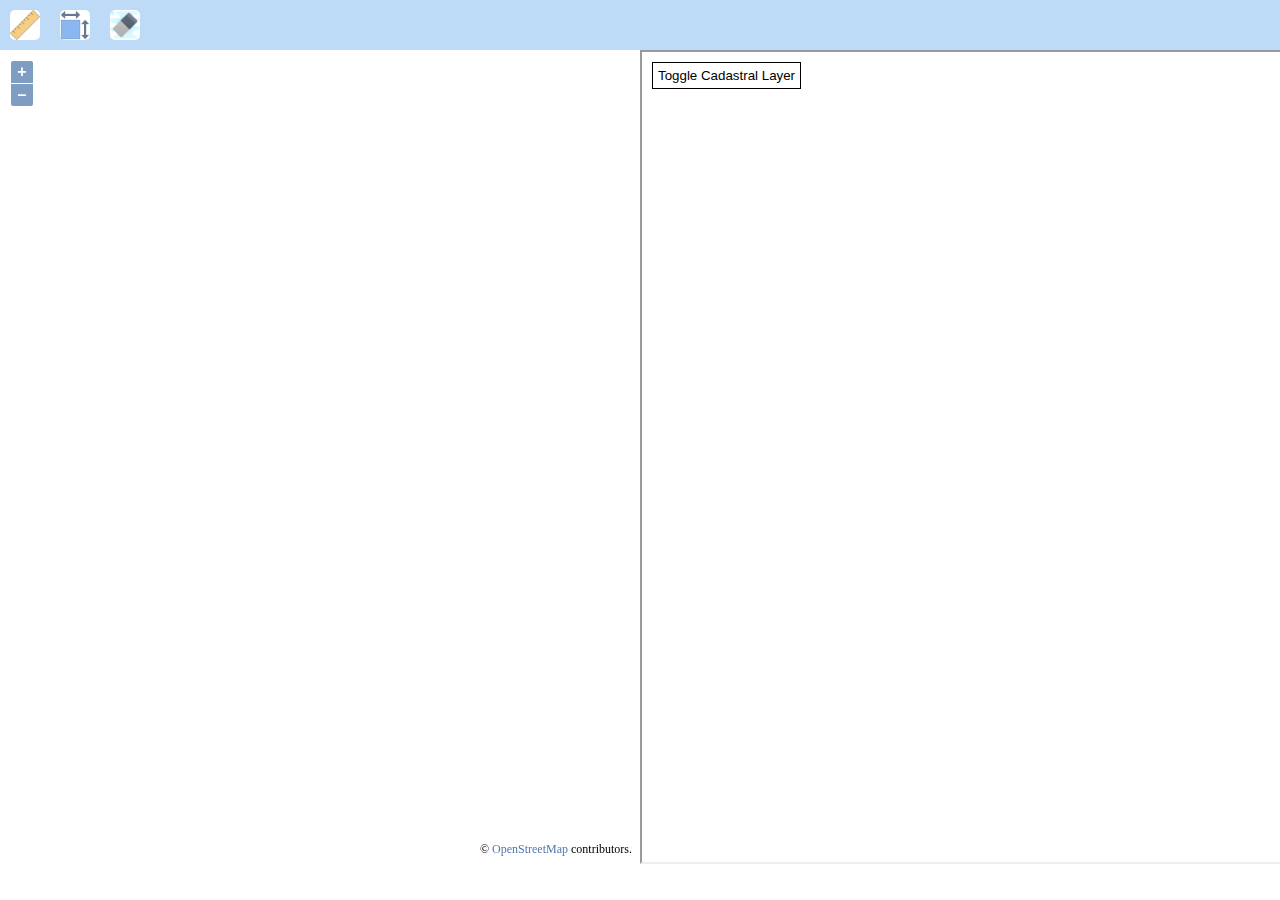
<file: index.html>
<!doctype html>
<html lang="en">
  <head>
    <link rel="stylesheet" href="dependencies/ol.css" type="text/css">    
    <link rel="stylesheet" href="style.css" type="text/css">
    <style>
     
    </style>
    <script src="dependencies/ol.js"></script>
    <script src="https://ajax.googleapis.com/ajax/libs/jquery/3.6.0/jquery.min.js"></script>
    <script type="text/javascript" src="https://openapi.map.naver.com/openapi/v3/maps.js?clientId=8yjomm5Vn0QzCaVIHaou"></script>
    
    <title>Distance and Area Measurement with Cadastral Layer</title>
  </head>
  <body>    
    <div class="container">
        <div class="toolbar">
            <button id="btn1" title="Distance Measurement" geomtype="LineString"></button>
            <button id="btn2" title="Area Measurement" geomtype="Polygon"></button>
            <button id="btn3" title="Clear Graphics"></button>
        </div>
        <div class="map-wrap">
          <div id="map"></div> <!-- Map will be displayed here -->
          <div id="cadastralIframe">
            <iframe src="cadastral.html" width="100%" height="100%"></iframe>
          </div> <!-- Cadastral Iframe will be displayed here -->
        </div>             
    </div>    
    <script src="script.js"></script>
  </body>
</html>
</file>
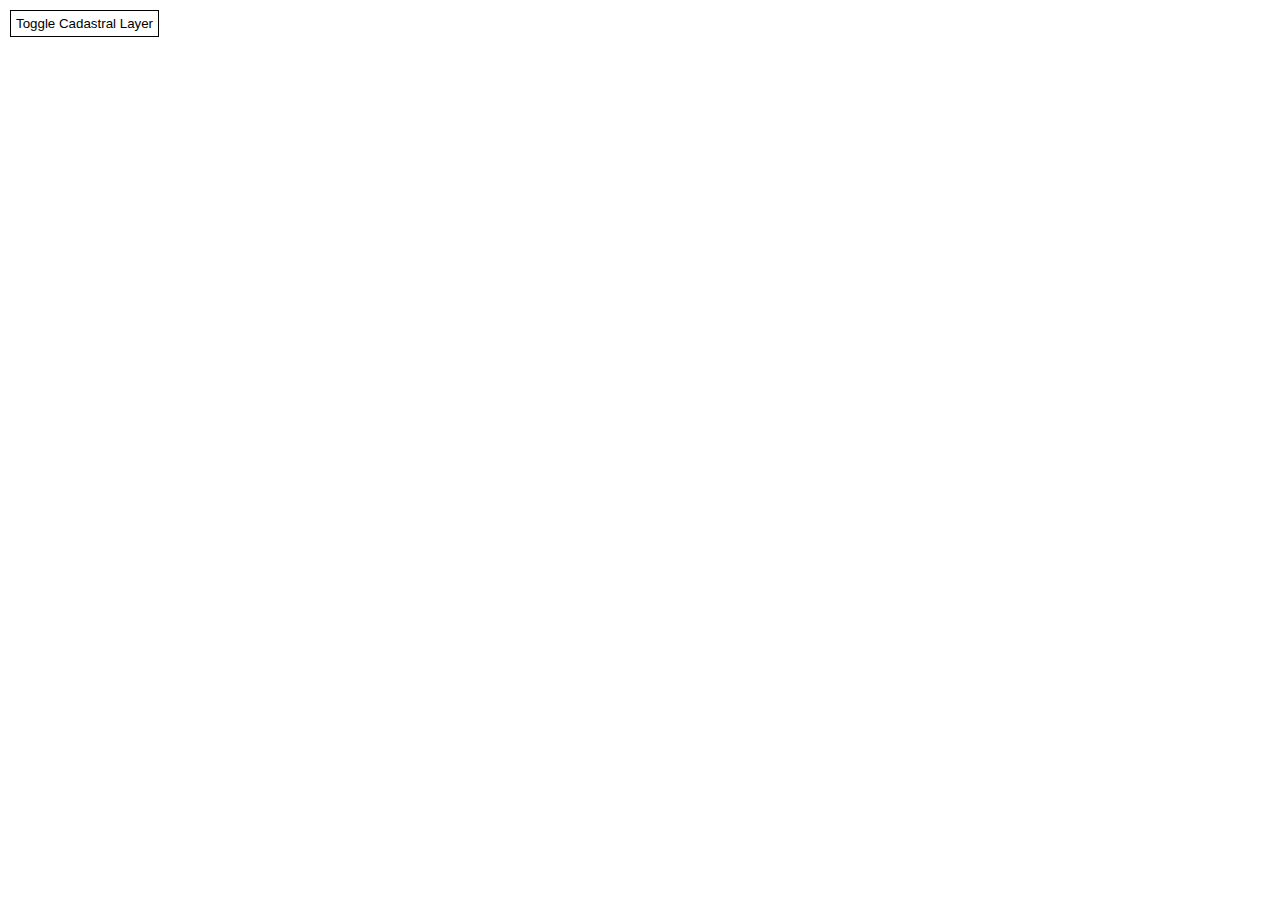
<file: cadastral.html>
<!DOCTYPE html>
<html>
<head>
    <title>Naver Map with Cadastral Layer</title>
    <script type="text/javascript" src="https://openapi.map.naver.com/openapi/v3/maps.js?clientId=8yjomm5Vn0QzCaVIHaou"></script>
    <style>
        html, body, #map {
            height: 100%;
            margin: 0;
            padding: 0;
        }
        #toggleCadastral {
            position: absolute;
            top: 10px;
            left: 10px;
            z-index: 100;
            background: white;
            padding: 5px;
            border: 1px solid black;
            cursor: pointer;
        }
    </style>
</head>
<body>
    <div id="map"></div>
    <button id="toggleCadastral">Toggle Cadastral Layer</button>
    <script>
        var map = new naver.maps.Map('map', {
            center: new naver.maps.LatLng(37.3595704, 127.105399),
            zoom: 10,
            mapTypeControl: true,
            mapTypeControlOptions: {
                style: naver.maps.MapTypeControlStyle.DROPDOWN
            }
        });

        var cadastralLayer = new naver.maps.CadastralLayer();
        cadastralLayer.setMap(map); // Initialize the cadastral layer on the map

        var toggleBtn = document.getElementById('toggleCadastral');

        toggleBtn.addEventListener("click", function() {
            if (!map || !cadastralLayer) {
                console.error("Map or cadastral layer is not initialized");
                return;
            }

            if (cadastralLayer.getMap()) {
                cadastralLayer.setMap(null);
                toggleBtn.textContent = 'Show Cadastral Layer';
            } else {
                cadastralLayer.setMap(map);
                toggleBtn.textContent = 'Hide Cadastral Layer';
            }
        });
    </script>
</body>
</html>
</file>
<file: dependencies/ol.css>
.ol-box{box-sizing:border-box;border-radius:2px;border:1.5px solid #b3c5db;background-color:rgba(255,255,255,.4)}.ol-mouse-position{top:8px;right:8px;position:absolute}.ol-scale-line{background:rgba(0,60,136,.3);border-radius:4px;bottom:8px;left:8px;padding:2px;position:absolute}.ol-scale-line-inner{border:1px solid #eee;border-top:none;color:#eee;font-size:10px;text-align:center;margin:1px;will-change:contents,width;transition:all .25s}.ol-scale-bar{position:absolute;bottom:8px;left:8px}.ol-scale-step-marker{width:1px;height:15px;background-color:#000;float:right;z-index:10}.ol-scale-step-text{position:absolute;bottom:-5px;font-size:12px;z-index:11;color:#000;text-shadow:-2px 0 #fff,0 2px #fff,2px 0 #fff,0 -2px #fff}.ol-scale-text{position:absolute;font-size:14px;text-align:center;bottom:25px;color:#000;text-shadow:-2px 0 #fff,0 2px #fff,2px 0 #fff,0 -2px #fff}.ol-scale-singlebar{position:relative;height:10px;z-index:9;box-sizing:border-box;border:1px solid #000}.ol-unsupported{display:none}.ol-unselectable,.ol-viewport{-webkit-touch-callout:none;-webkit-user-select:none;-moz-user-select:none;-ms-user-select:none;user-select:none;-webkit-tap-highlight-color:transparent}.ol-viewport canvas{all:unset}.ol-selectable{-webkit-touch-callout:default;-webkit-user-select:text;-moz-user-select:text;-ms-user-select:text;user-select:text}.ol-grabbing{cursor:-webkit-grabbing;cursor:-moz-grabbing;cursor:grabbing}.ol-grab{cursor:move;cursor:-webkit-grab;cursor:-moz-grab;cursor:grab}.ol-control{position:absolute;background-color:rgba(255,255,255,.4);border-radius:4px;padding:2px}.ol-control:hover{background-color:rgba(255,255,255,.6)}.ol-zoom{top:.5em;left:.5em}.ol-rotate{top:.5em;right:.5em;transition:opacity .25s linear,visibility 0s linear}.ol-rotate.ol-hidden{opacity:0;visibility:hidden;transition:opacity .25s linear,visibility 0s linear .25s}.ol-zoom-extent{top:4.643em;left:.5em}.ol-full-screen{right:.5em;top:.5em}.ol-control button{display:block;margin:1px;padding:0;color:#fff;font-weight:700;text-decoration:none;font-size:inherit;text-align:center;height:1.375em;width:1.375em;line-height:.4em;background-color:rgba(0,60,136,.5);border:none;border-radius:2px}.ol-control button::-moz-focus-inner{border:none;padding:0}.ol-zoom-extent button{line-height:1.4em}.ol-compass{display:block;font-weight:400;font-size:1.2em;will-change:transform}.ol-touch .ol-control button{font-size:1.5em}.ol-touch .ol-zoom-extent{top:5.5em}.ol-control button:focus,.ol-control button:hover{text-decoration:none;background-color:rgba(0,60,136,.7)}.ol-zoom .ol-zoom-in{border-radius:2px 2px 0 0}.ol-zoom .ol-zoom-out{border-radius:0 0 2px 2px}.ol-attribution{text-align:right;bottom:.5em;right:.5em;max-width:calc(100% - 1.3em);display:flex;flex-flow:row-reverse;align-items:center}.ol-attribution a{color:rgba(0,60,136,.7);text-decoration:none}.ol-attribution ul{margin:0;padding:1px .5em;color:#000;text-shadow:0 0 2px #fff;font-size:12px}.ol-attribution li{display:inline;list-style:none}.ol-attribution li:not(:last-child):after{content:" "}.ol-attribution img{max-height:2em;max-width:inherit;vertical-align:middle}.ol-attribution button{flex-shrink:0}.ol-attribution.ol-collapsed ul{display:none}.ol-attribution:not(.ol-collapsed){background:rgba(255,255,255,.8)}.ol-attribution.ol-uncollapsible{bottom:0;right:0;border-radius:4px 0 0}.ol-attribution.ol-uncollapsible img{margin-top:-.2em;max-height:1.6em}.ol-attribution.ol-uncollapsible button{display:none}.ol-zoomslider{top:4.5em;left:.5em;height:200px}.ol-zoomslider button{position:relative;height:10px}.ol-touch .ol-zoomslider{top:5.5em}.ol-overviewmap{left:.5em;bottom:.5em}.ol-overviewmap.ol-uncollapsible{bottom:0;left:0;border-radius:0 4px 0 0}.ol-overviewmap .ol-overviewmap-map,.ol-overviewmap button{display:block}.ol-overviewmap .ol-overviewmap-map{border:1px solid #7b98bc;height:150px;margin:2px;width:150px}.ol-overviewmap:not(.ol-collapsed) button{bottom:2px;left:2px;position:absolute}.ol-overviewmap.ol-collapsed .ol-overviewmap-map,.ol-overviewmap.ol-uncollapsible button{display:none}.ol-overviewmap:not(.ol-collapsed){background:rgba(255,255,255,.8)}.ol-overviewmap-box{border:2px dotted rgba(0,60,136,.7)}.ol-overviewmap .ol-overviewmap-box:hover{cursor:move}
/*# sourceMappingURL=ol.css.map */
</file>
<file: style.css>
html, body, .container {
  height: 100%;
  margin: 0;
  padding: 0;
}

.container {
  display: flex;
  width: 100%;
  flex-direction: column;;
}

.map-wrap {
  display: flex;
  width: 100%;
  height: 90vh;
}
#naverMap {
  position: absolute;
  top: 0;
  left: 0;
  z-index: 2; /* Naver Map overlays OpenLayers Map */
  opacity: 0.8; /* Adjust transparency */
}
#map, #cadastralIframe {
  width: 50%;
  height: 100%;
}

#toggleCadastral {
  position: absolute;
  top: 10px;
  right: 10px;
  z-index: 1000;
}

.toolbar {
  display: flex;
  align-items: center;            
  background: rgb(189, 219, 247);
  height: 50px;
}

.toolbar > button {    
  padding:15px;
  margin: 10px;  
  border-radius: 5px;  
  border-style: none;
  border-color: black;
  cursor: pointer;
}

.toolbar > #btn1 {
  background: url([data-uri]);
  background-repeat: no-repeat;
  background-size: contain;
  background-color: white;
}

.toolbar > #btn2 {
  background: url([data-uri]);
  background-repeat: no-repeat;
  background-size: contain;
  background-color: white;
}

.toolbar > #btn3 {
background: url("[data-uri]");
background-repeat: no-repeat;
background-size: contain;
background-color: white;
}

.ol-tooltip {
  position: relative;
  background: #ffcc33;
  border-radius: 4px;
  color: black;
  padding: 4px 8px;
  opacity: 0.7;
  white-space: nowrap;
  font-size: 15px;
}
.ol-tooltip-measure {
  opacity: 1;
  font-weight: lighter;
}

.ol-tooltip-static {
  background-color: #ffcc33;
  color: black;
  border: 1px solid white;
}

.ol-tooltip-measure:before,
    .ol-tooltip-static:before {
      border-top: 6px solid #ffcc33;
      border-right: 6px solid transparent;
      border-left: 6px solid transparent;
      content: "";
      position: absolute;
      bottom: -6px;
      margin-left: -7px;
      left: 50%;
    }
    .ol-tooltip-static:before {
      border-top-color: #ffcc33;
    }
</file>
